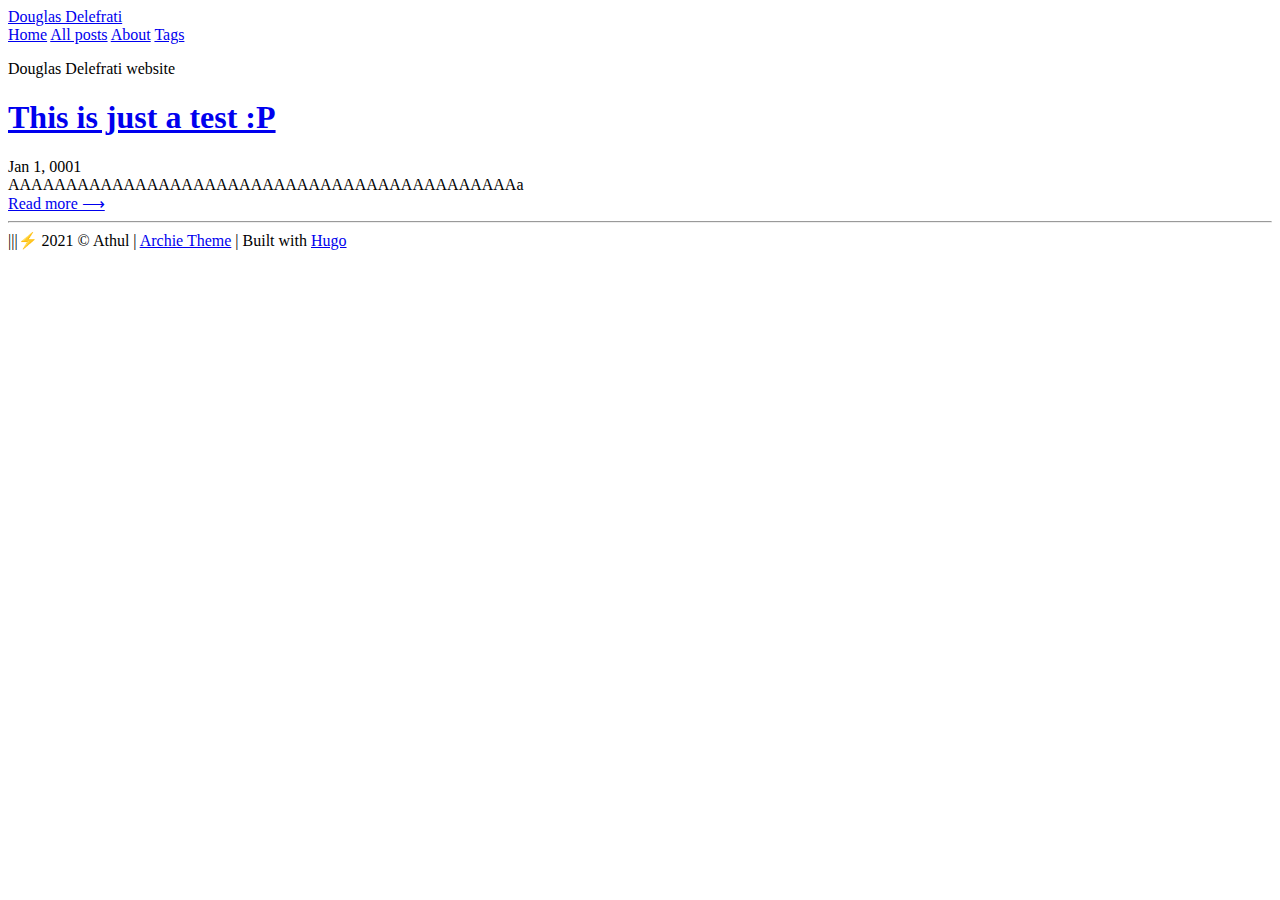
<file: public/index.html>
<!DOCTYPE html>
<html>
	<head>
	<meta name="generator" content="Hugo 0.84.0" />
	<meta charset="utf-8" />
	<meta http-equiv="X-UA-Compatible" content="IE=edge"><title>Douglas Delefrati | Home </title><meta name="viewport" content="width=device-width, initial-scale=1">
	<meta name="description" content="" />
	<meta property="og:image" content=""/>
	<link rel="alternate" type="application/rss+xml" href="https://delefrati.dev/index.xml" title="Douglas Delefrati" />
	<meta property="og:title" content="Douglas Delefrati" />
<meta property="og:description" content="" />
<meta property="og:type" content="website" />
<meta property="og:url" content="https://delefrati.dev/" />

<meta name="twitter:card" content="summary"/>
<meta name="twitter:title" content="Douglas Delefrati"/>
<meta name="twitter:description" content=""/>
<script src="https://delefrati.devjs/feather.min.js"></script>
	
	
        <link href="https://delefrati.dev/css/fonts.b685ac6f654695232de7b82a9143a46f9e049c8e3af3a21d9737b01f4be211d1.css" rel="stylesheet">
	

	
	<link rel="stylesheet" type="text/css" media="screen" href="https://delefrati.dev/css/main.5a5ffad9e55591a3e4fcebdb9ed3807c781cabfdb4de3dcf89a187a9f18d9bd9.css" />
		<link rel="stylesheet" type="text/css" href="https://delefrati.dev/css/dark.80f1d954be98ba223e2fa0ab21b1c3aa85be9fdd361d9edf435dd5a1aced5b27.css"  />
	
	
	
</head>

	<body>
		<div class="content">
			<header>
	<div class="main">
		<a href="https://delefrati.dev">Douglas Delefrati</a>
	</div>
	<nav>
		
		<a href="/">Home</a>
		
		<a href="/posts">All posts</a>
		
		<a href="/about">About</a>
		
		<a href="/tags">Tags</a>
		
	</nav>
</header>

			
			<main class="list">
				<div class="site-description"><p>Douglas Delefrati website</p></div>
				
				
				
				<section class="list-item">
					<h1 class="title"><a href="/posts/first_post/">This is just a test :P</a></h1>
					<time>Jan 1, 0001</time>
					<br><div class="description">
						
						AAAAAAAAAAAAAAAAAAAAAAAAAAAAAAAAAAAAAAAAAAAAa
						
					</div>
					<a href="/posts/first_post/">Read more ⟶</a>
				</section>
				
				


			</main>
			<footer>
<hr><a class="soc" href="https://github.com/athul/archie" title="GitHub"><i data-feather="github"></i></a>|<a class="soc" href="https://twitter.com/athulcajay/" title="Twitter"><i data-feather="twitter"></i></a>|<a class="soc" href="https://gitlab.com/athul/" title="GitLab"><i data-feather="gitlab"></i></a>|⚡️
	2021  © Athul |  <a href="https://github.com/athul/archie">Archie Theme</a> | Built with <a href="https://gohugo.io">Hugo</a>
</footer>


<script>
      feather.replace()
</script>
		</div>
		
	</body>
</html>
</file>
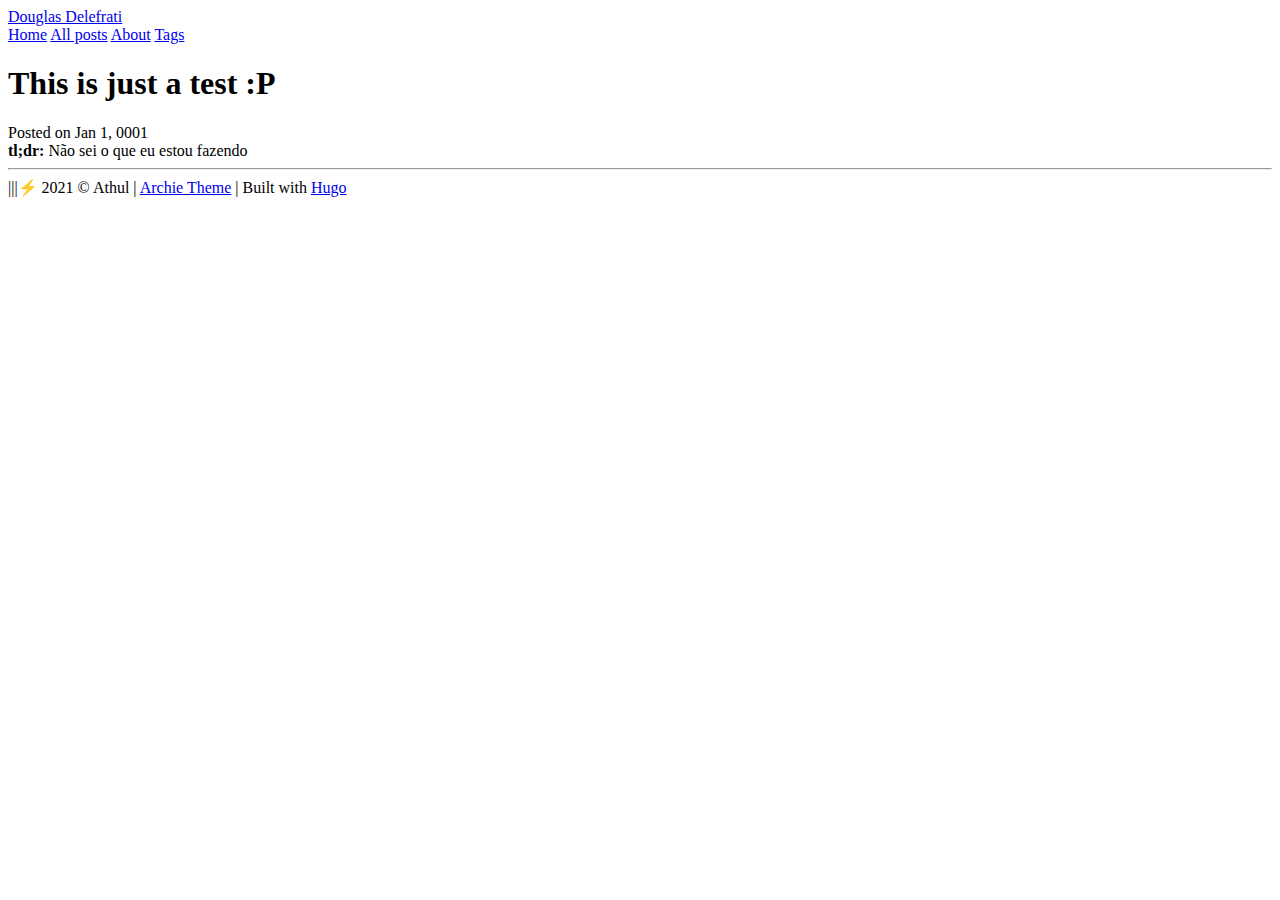
<file: public/posts/first_post/index.html>
<!DOCTYPE html>
<html><head>
	<meta charset="utf-8" />
	<meta http-equiv="X-UA-Compatible" content="IE=edge"><title>This is just a test :P - Douglas Delefrati</title><meta name="viewport" content="width=device-width, initial-scale=1">
	<meta name="description" content="AAAAAAAAAAAAAAAAAAAAAAAAAAAAAAAAAAAAAAAAAAAAa" />
	<meta property="og:image" content=""/>
	<meta property="og:title" content="This is just a test :P" />
<meta property="og:description" content="AAAAAAAAAAAAAAAAAAAAAAAAAAAAAAAAAAAAAAAAAAAAa" />
<meta property="og:type" content="article" />
<meta property="og:url" content="https://delefrati.dev/posts/first_post/" /><meta property="article:section" content="posts" />



<meta name="twitter:card" content="summary"/>
<meta name="twitter:title" content="This is just a test :P"/>
<meta name="twitter:description" content="AAAAAAAAAAAAAAAAAAAAAAAAAAAAAAAAAAAAAAAAAAAAa"/>
<script src="https://delefrati.devjs/feather.min.js"></script>
	
	
        <link href="https://delefrati.dev/css/fonts.b685ac6f654695232de7b82a9143a46f9e049c8e3af3a21d9737b01f4be211d1.css" rel="stylesheet">
	

	
	<link rel="stylesheet" type="text/css" media="screen" href="https://delefrati.dev/css/main.5a5ffad9e55591a3e4fcebdb9ed3807c781cabfdb4de3dcf89a187a9f18d9bd9.css" />
		<link rel="stylesheet" type="text/css" href="https://delefrati.dev/css/dark.80f1d954be98ba223e2fa0ab21b1c3aa85be9fdd361d9edf435dd5a1aced5b27.css"  />
	
	
	
</head>
<body>
        <div class="content"><header>
	<div class="main">
		<a href="https://delefrati.dev">Douglas Delefrati</a>
	</div>
	<nav>
		
		<a href="/">Home</a>
		
		<a href="/posts">All posts</a>
		
		<a href="/about">About</a>
		
		<a href="/tags">Tags</a>
		
	</nav>
</header>

<main>
	<article>
		<div class="title">
			<h1 class="title">This is just a test :P</h1>
			<div class="meta">Posted on Jan 1, 0001</div>
		</div>
		
		<div class="tldr">
			<strong>tl;dr:</strong>
			Não sei o que eu estou fazendo
		</div>

		<section class="body">
			
		</section>

		<div class="post-tags">
			
			
			
		</div>
	</article>
</main>
<footer>
<hr><a class="soc" href="https://github.com/athul/archie" title="GitHub"><i data-feather="github"></i></a>|<a class="soc" href="https://twitter.com/athulcajay/" title="Twitter"><i data-feather="twitter"></i></a>|<a class="soc" href="https://gitlab.com/athul/" title="GitLab"><i data-feather="gitlab"></i></a>|⚡️
	2021  © Athul |  <a href="https://github.com/athul/archie">Archie Theme</a> | Built with <a href="https://gohugo.io">Hugo</a>
</footer>


<script>
      feather.replace()
</script></div>
    </body>
</html>
</file>
